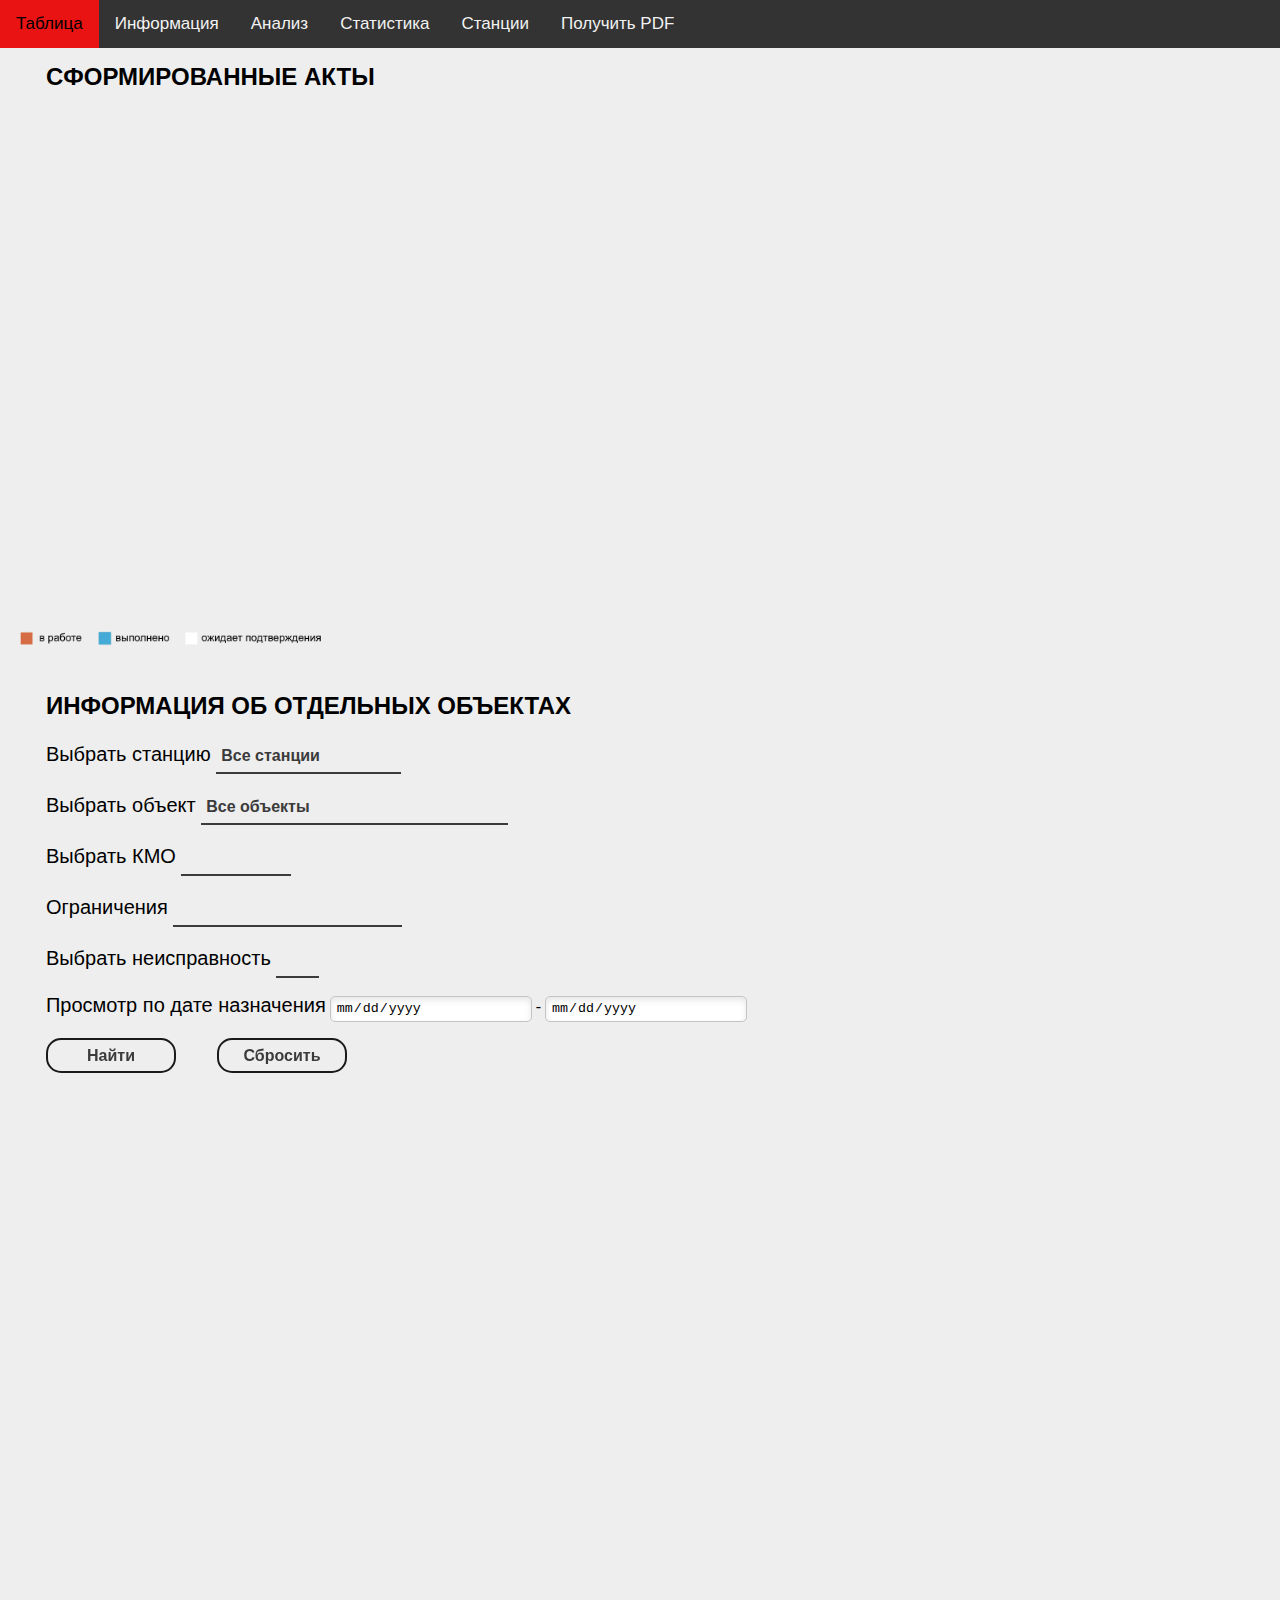
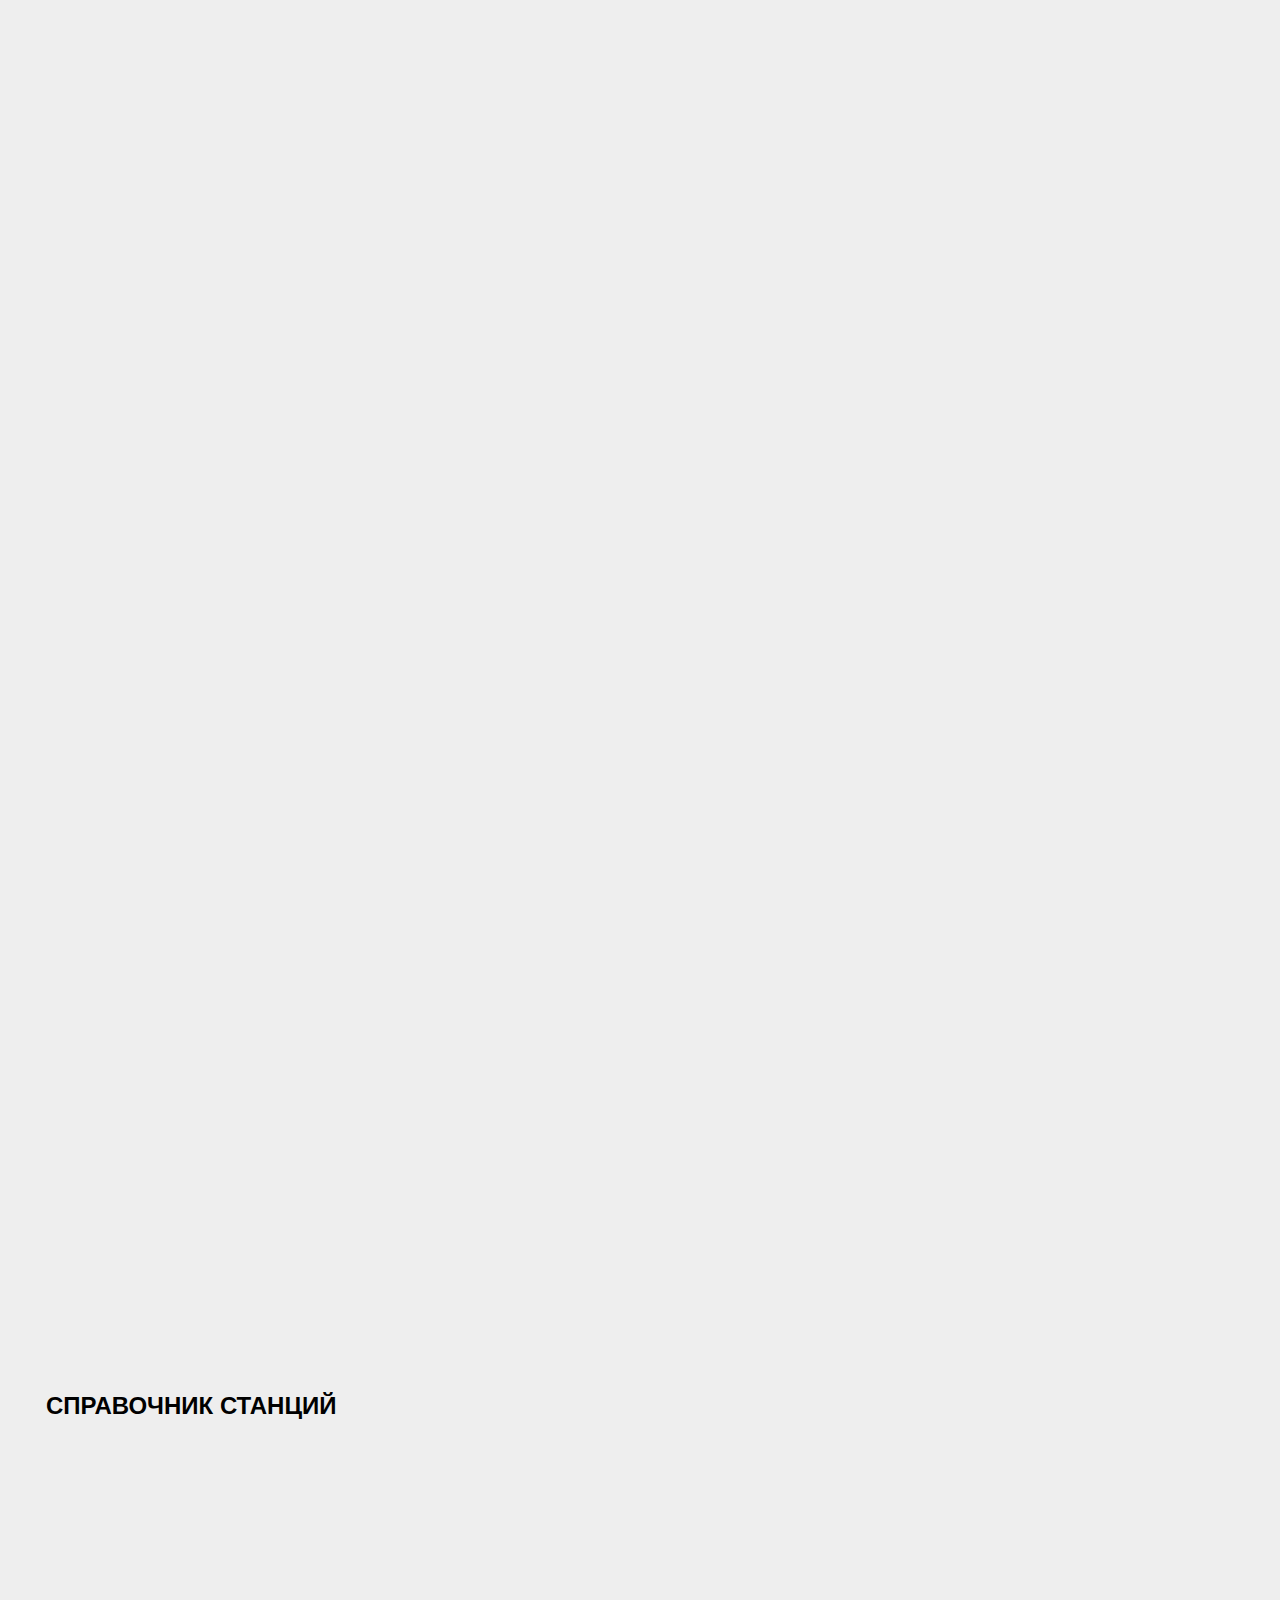
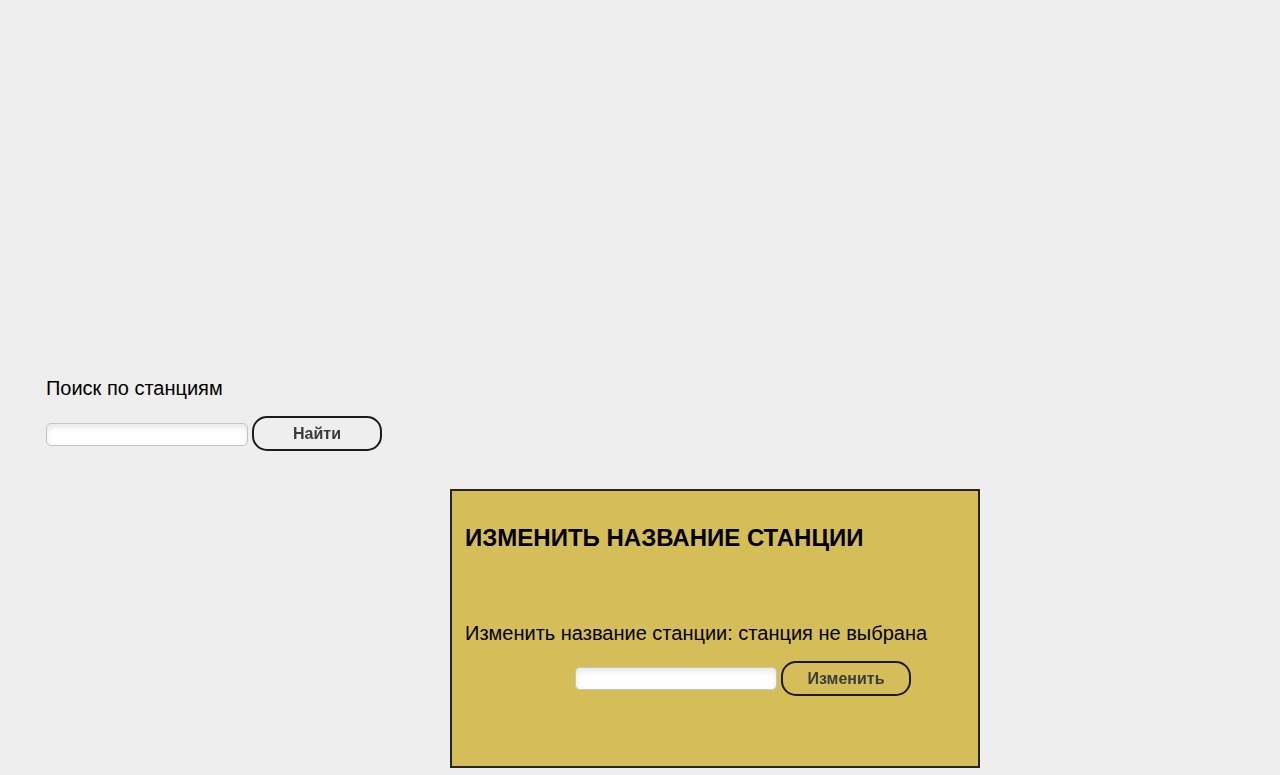
<file: target/classes/static/index.html>
<!DOCTYPE html>
<html xmlns:th="http://www.thymeleaf.org">
<head>
    <meta charset="utf-8">
 <title>sdasdfas</title>
<!--<script src="https://www.google.com/jsapi"></script>--> 

<script src="js/html2pdf.bundle.js"></script>

 <script src = "js/loader.js"></script>
 <link rel="stylesheet" href="css/style.css">
 <link rel="stylesheet" href="css/button_style.css">
 <link rel="stylesheet" href="css/select_style.css">
 <link rel="stylesheet" href="css/table.css">

 

</head>
<body>
    
    <div class="conteyner">
        <div class="topnav">
            <a href="index.html#p1">Таблица</a>
            <a href="index.html#p2">Информация</a>
            <a href="index.html#air">Анализ</a>
            <a href="index.html#oil">Статистика</a>
            <a href="index.html#spravka">Станции</a>
            <a onclick="generatePDF()">Получить PDF</a>
            
          </div>
<div class = firstSection>

    <h2 id = "p1" style="margin-left: 3%;">Сформированные акты</h2>

    <div class="divtable">
    <table id="actList">
    
    </table>
    </div>
    <p><img src="img/indicate.png" width="25%" height="25%"></p>

</div>

<div class = secondSection>
<h2 id = "p2">Информация об отдельных объектах</h2>

<a>Выбрать станцию </a>
<select id="selobj" onchange="findByStation(this)">
    <option selected value="">Все станции</option>
    <option value="Мозырь">Мозырь</option>
    <option value="Речица">Речица</option>
    <option value="Мосты">Мосты</option>
    <option value="Берестовица">Берестовица</option>
    <option value="Волковыск-Город">Волковыск-Город</option>
    <option value="Рожанка">Рожанка</option>
    
</select>
<p></p>
<a>Выбрать объект </a>
<select id="selobj" onchange="findByObject(this)">
    <option selected value="">Все объекты</option>
    <option value="Стрелочный перевод">Стрелочный перевод</option>
    <option value="Путь">Путь</option>
    <option value="Светофор">Светофор</option>
    <option value="Устройство связи">Устройство связи</option>
    <option value="Рельсовая цепь">Рельсовая цепь</option>
    <option value="Контрольный замок стрелочного">Контрольный замок стрелочного</option>
    <option value="Устройство сигнализации">Устройство сигнализации</option>
    <option value="Опора контактной сети">Опора контактной сети</option>
    <option value="Сортировочная горка">Сортировочная горка</option>
</select>

<p></p>


<a>Выбрать КМО </a>
<select id="selobj" onchange="findByKmo(this)">
    <option selected value=""> </option>
    <option value="1">КМО №1</option>
    <option value="2">КМО №2</option>
    <option value="3">КМО №3</option>
    <option value="4">КМО №4</option>
    <option value="5">КМО №5</option>
    <option value="6">КМО №6</option>
    <option value="7">КМО №7</option>
    <option value="8">КМО №8</option>
    
</select>

<p></p>

<a>Ограничения </a>
<select id="selobj" onchange="findByLimit(this)">
    <option selected value=""> </option>
    <option value="Не ограничивает">Не ограничивает</option>
    <option value="Движение закрывается">Движение закрывается</option>
    <option value="15 км.ч">5-15 км.ч</option>
    <option value="25 км.ч">16-25 км.ч</option>
    <option value="35 км.ч">26-35 км.ч</option>
    <option value="40 км.ч">36-45 км.ч</option>
    <option value="50 км.ч">46-55 км.ч</option>
    <option value="60 км.ч">56-65 км.ч</option>
    
</select>

<p></p>


<a>Выбрать неисправность </a>

<script src = "js/jquery.min.js"></script>

<!--<script src="https://ajax.googleapis.com/ajax/libs/jquery/2.1.1/jquery.min.js"></script>-->

<select id="list" onchange="findByDefect(this)">
    <option selected value=""></option>
</select>



<p></p><a id = "most"></a></p>

<a>Просмотр по дате назначения</a>
<input id="v1" type = "date"> -
<input id="v2" type = "date">

<p></p>

<button onclick="findByDateBetween()" class="button-28" role="button">Найти</button>


<button onclick="loadAct()" class="button-28" role="button" style="margin-left: 3%;">Сбросить</button>
<div id="invoice">
<div class = "graph1" id="air" style="width: 500px; height: 400px;"></div>

<div class="graph2" id="oil" style="width: 800px; height: 400px;"></div>
<div class="graph2" id="lim" style="width: 800px; height: 400px;"></div>
<div class = "html2pdf__page-break"></div>
<div class="graph2" id="deff" style="width: 800px; height: 400px;"></div>
</div>
</div>

<h2 id = "spravka" style="margin-left: 3%;">Справочник станций</h2>
<div class="divtable">
    <table  id="stList" style="color:khaki;">
    
    </table>
    </div>

    <div style="margin-left:3%;">
        <p style="margin-top: 3%;"><a>Поиск по станциям</a></p>
        <input id="search_field" >
        <button  onclick="searchByName()" class="button-28" role="button">Найти</button>
    </div>
   
    <div id = "updt" class = "update_part">
        <h2>изменить название станции</h2>
        <p style="margin-top: 70px;"></p>
        <a>Изменить название станции: </a> <a id = "statinf"> станция не выбрана</a>
        <p></p>
        <input style="margin-left: 110px;" id="update_field"> <button onclick="updateStation()" class="button-28" role="button">Изменить</button>
    </div>
<script src = "js/index.js"></script>
    </div>
</body>
</html>
</file>
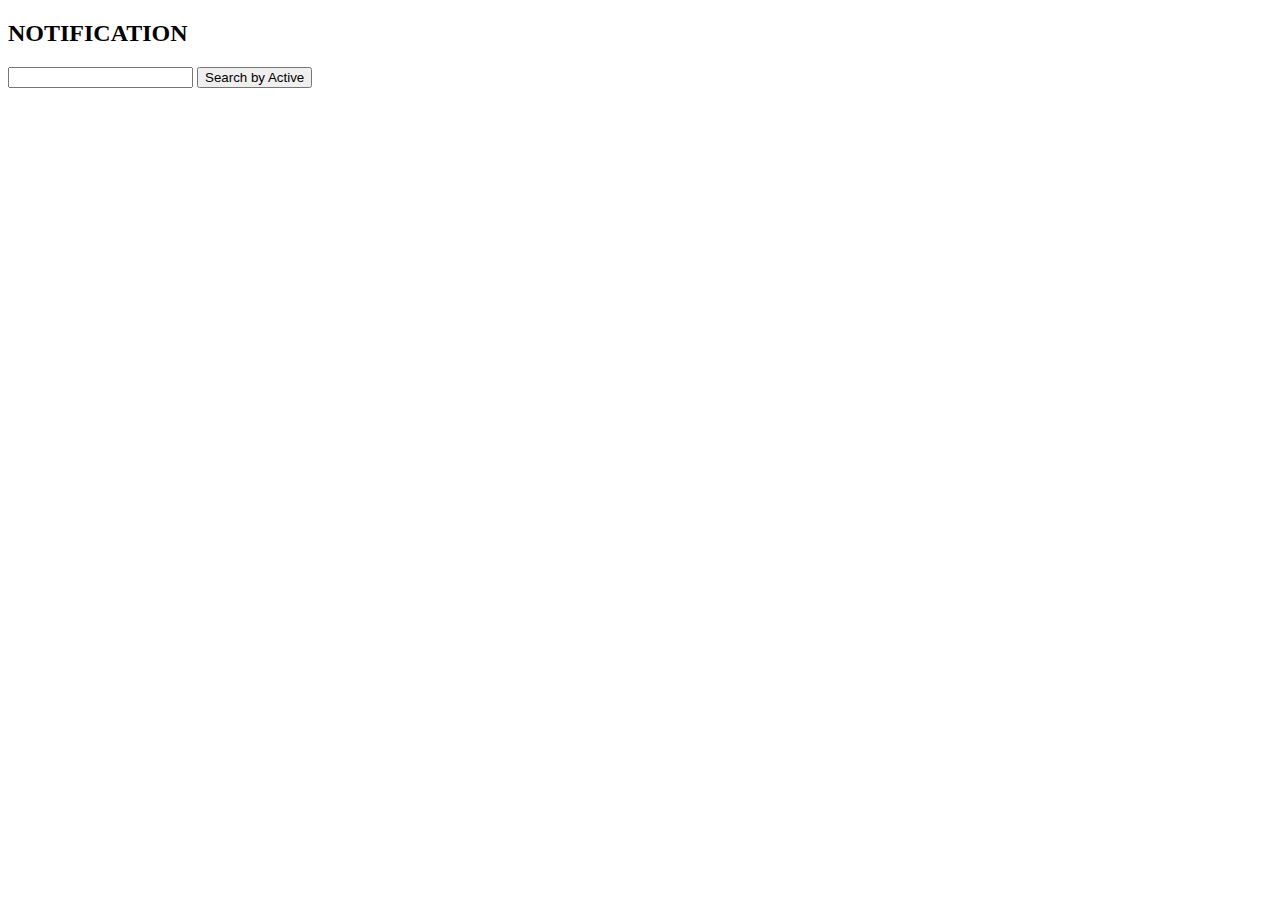
<file: target/classes/static/noti.html>
<!DOCTYPE html>
<html>
<head>
    <style>
        table {
            font-family: arial, sans-serif;
            border-collapse: collapse;
            width: 100%;
        }

        td, th {
            border: 1px solid #dddddd;
            text-align: left;
            padding: 8px;
        }

        tr:nth-child(even) {
            background-color: #dddddd;
        }
    </style>
</head>
<body>

<h2>NOTIFICATION</h2>

<table id="notificationList">

</table>

<input id="search_field">
<button onclick="searchByActive()">Search by Active</button>
<script>

    function searchByActive() {
        var active = document.getElementById("search_field").value;
        var xhttp = new XMLHttpRequest();
        xhttp.onreadystatechange = function () {
            if (this.readyState == 4 && this.status == 200) {
                var notifications = JSON.parse(this.responseText);
                var html = '<tr>\n' +
                    '        <th>Notification id</th>\n' +
                    '        <th>Notification url</th>\n' +
                    '        <th>Notification active</th>\n' +
                    '        <th>Notification date</th>\n' +
                    '        <th>Notification text</th>\n' +
                    '    </tr>';
                for (var i = 0; i < notifications.length; i++) {
                    var notification = notifications[i];
                    html = html + '<tr><td>' + notification.id + '</td>\n' +
                        '        <td>' + notification.url + '</td>\n' +
                        '        <td>' + notification.active + '</td>\n' +
                        '        <td>' + notification.date + '</td>' +
                        '        <td>' + notification.text + '</td>';
                }
                document.getElementById("notificationList").innerHTML = html;
            }
        };
        xhttp.open("GET", "http://localhost:8080/notification/findByActive?active=" + active, true);
        xhttp.send();
    }


    function loadNotification() {
        var xhttp = new XMLHttpRequest();
        xhttp.onreadystatechange = function () {
            if (this.readyState == 4 && this.status == 200) {
                var notifications = JSON.parse(this.responseText);
                var html = '<tr>\n' +
                    '        <th>Notification id</th>\n' +
                    '        <th>Notification url</th>\n' +
                    '        <th>Notification active</th>\n' +
                    '        <th>Notification date</th>\n' +
                    '        <th>Notification text</th>\n' +
                    '    </tr>';
                for (var i = 0; i < notifications.length; i++) {
                    var notification = notifications[i];
                    html = html + '<tr><td>' + notification.id + '</td>\n' +
                        '        <td>' + notification.url + '</td>\n' +
                        '        <td>' + notification.active + '</td>\n' +
                        '        <td>' + notification.date + '</td>' +
                        '        <td>' + notification.text + '</td>';
                }
                document.getElementById("notificationList").innerHTML = html;
            }
        };
        xhttp.open("GET", "http://localhost:8080/notification/findAll", true);
        xhttp.send();
    }

    loadNotification();
</script>
</body>
</html>
</file>
<file: target/classes/static/css/style.css>
body{
  background-color: rgb(238, 238, 238);
 }


a{
    font-size: 20px;
    font-family: Roobert,-apple-system,BlinkMacSystemFont,"Segoe UI",Helvetica,Arial,sans-serif,"Apple Color Emoji","Segoe UI Emoji","Segoe UI Symbol";
}

h2{
    font-family: Roobert,-apple-system,BlinkMacSystemFont,"Segoe UI",Helvetica,Arial,sans-serif,"Apple Color Emoji","Segoe UI Emoji","Segoe UI Symbol";
    text-transform: uppercase;
}

option{
    font-family: Roobert,-apple-system,BlinkMacSystemFont,"Segoe UI",Helvetica,Arial,sans-serif,"Apple Color Emoji","Segoe UI Emoji","Segoe UI Symbol";
}

[type="date"] {
  background:#ffff url(https://cdn1.iconfinder.com/data/icons/cc_mono_icon_set/blacks/16x16/calendar_2.png)  97% 50% no-repeat ;
}
[type="date"]::-webkit-inner-spin-button {
  display: none;
}
[type="date"]::-webkit-calendar-picker-indicator {
  opacity: 0;
}

/* custom styles */

label {
  display: block;
}
input {
  border: 1px solid #c4c4c4;
  border-radius: 5px;
  background-color: #fff;
  padding: 3px 5px;
  box-shadow: inset 0 3px 6px rgba(0,0,0,0.1);
  width: 190px;
}

.firstSection{
  margin-top: 5%;
}

.secondSection{
  margin-top: 3%;
  margin-left: 3%;
  margin-bottom: 3%;
}


.graph1{
  justify-content:space-between;
  align-items: center;
  display: flex;
  padding-top: 5%;
  padding-left: 38%;
  fill : rgb(238, 238, 238); 
  background-color: rgb(238, 238, 238);
}

.graph1 rect{
  
  fill : rgb(238, 238, 238);
}

.graph2{
  justify-content:space-between;
  align-items: center;
  display: flex;
  fill : rgb(238, 238, 238); 
  padding-top: 1%;
  padding-bottom: 5%;
  padding-left: 20%;
}

.conteyner{
    max-width: 1366px;
    margin: 0 auto;
   
  } 

  .update_part{
    margin-top: 3%;
    align-items: center;
    justify-content:center;
    position: relative;
    width: 500px;
    height: 250px;
    top: 35%;
    padding: 1%;
    left: 35%;
    background-color: rgb(213 189 90);
    border-style: solid;
    border-width: 2px;
    border-color: rgb(37, 37, 37);
    
  }
</file>
<file: target/classes/static/css/button_style.css>
.button-28 {
  appearance: none;
  background-color: transparent;
  border: 2px solid #1A1A1A;
  border-radius: 15px;
  box-sizing: border-box;
  color: #3B3B3B;
  cursor: pointer;
  display: inline-block;
  font-family: Roobert,-apple-system,BlinkMacSystemFont,"Segoe UI",Helvetica,Arial,sans-serif,"Apple Color Emoji","Segoe UI Emoji","Segoe UI Symbol";
  font-size: 16px;
  font-weight: 600;
  line-height: normal;
  margin: 0;
  min-width: 0;
  outline: none;
  padding: 5px 10px;
  text-align: center;
  text-decoration: none;
  transition: all 300ms cubic-bezier(.23, 1, 0.32, 1);
  user-select: none;
  -webkit-user-select: none;
  touch-action: manipulation;
  width: 130px;
  height: 35px;
  will-change: transform;
}

.button-28:disabled {
  pointer-events: none;
}

.button-28:hover {
  color: #fff;
  background-color: #1A1A1A;
  box-shadow: rgba(0, 0, 0, 0.25) 0 8px 15px;
  transform: translateY(-2px);
}

.button-28:active {
  box-shadow: none;
  transform: translateY(0);
}
</file>
<file: target/classes/static/css/select_style.css>
select {
      
      height: 35px;
      font-size: 16px;
      font-weight: 600;
      font-family: Roobert,-apple-system,BlinkMacSystemFont,"Segoe UI",Helvetica,Arial,sans-serif,"Apple Color Emoji","Segoe UI Emoji","Segoe UI Symbol";
      cursor: pointer;
      border-radius: 0;
      background-color: transparent;
      border: none;
      border-bottom: 2px solid #3B3B3B;
      color: #3B3B3B;
      appearance: none;
      padding: 5px;
      padding-right: 38px;
      -webkit-appearance: none;
      -moz-appearance: none;
      transition: color 0.3s ease, background-color 0.3s ease, border-bottom-color 0.3s ease;
    }

    select::-ms-expand {
      display: none; 
    }

    select:hover,
    select:focus {
      color: #fff;
      background-color: #1A1A1A;
      border-bottom-color: #DCDCDC;
    }


    .topnav {
      position: fixed;   
      top: 0;  
      left: 0;
      z-index: 9999;
      width: 100%;
      overflow: hidden;
      background-color: #333;
    }
    
    .topnav a {
      float: left;
      color: #f2f2f2;
      text-align: center;
      padding: 14px 16px;
      text-decoration: none;
      font-size: 17px;
    }
    
    .topnav a:hover {
      background-color: rgb(233, 19, 19);
      color: black;
    }
    
    .topnav a.active {
      background-color: #f80909;
      color: rgb(0, 0, 0);
    }
</file>
<file: target/classes/static/css/table.css>
.divtable{
  overflow: scroll;
  overflow-x: auto;
  height: 500px;
}

.table2.tr2{
  background-color: rgb(243, 241, 106);
  table-layout: fixed;
  color: rgb(24, 23, 23);
  padding: 8px 12px;
}


table {
            
            font-family: sans-serif;
            -webkit-font-smoothing: antialiased;
            font-size: 85%;
            width: 100%;
            table-layout: fixed;
            background-color: #1a1a1a;
            
        }


       

        tr{
          background-color: rgb(213 189 90);
          table-layout: fixed;
          color: rgb(24, 23, 23);
          padding: 8px 12px;
        }

      

        th {
            background-color: #262626;
            color: rgb(245, 241, 40);
            table-layout: fixed;
            font-weight: normal;
            padding: 8px 12px;
            text-align: center;
        }




        .divtable::-webkit-scrollbar
{
	width: 10px;
	background-color: #F5F5F5;
}

.divtable::-webkit-scrollbar-thumb
{
	background-color: #000000;
	border: 2px solid #555555;
}
</file>
